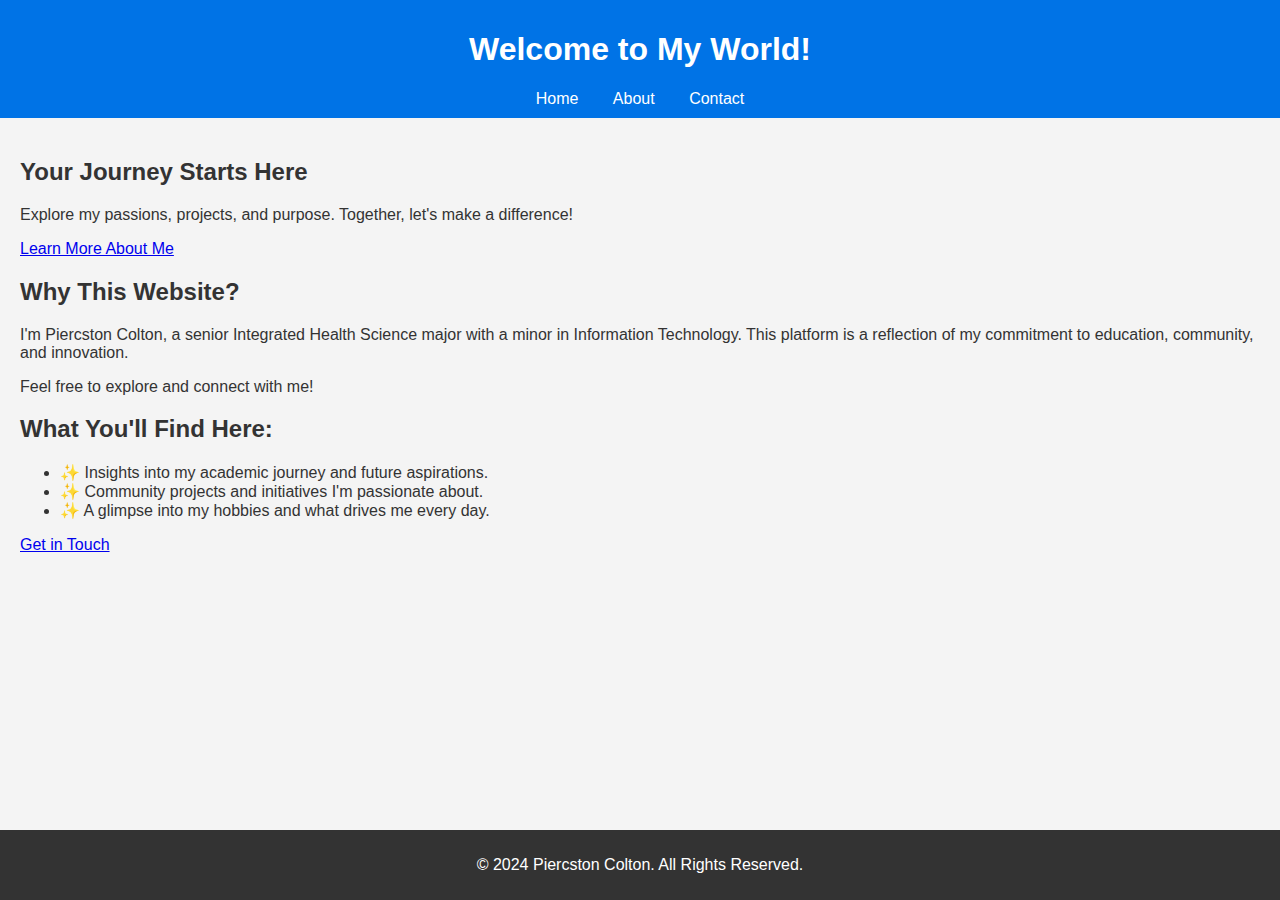
<file: index.html>
<!DOCTYPE html>
<html lang="en">
<head>
  <meta charset="UTF-8">
  <meta name="viewport" content="width=device-width, initial-scale=1.0">
  <title>Home</title>
  <link rel="stylesheet" href="styles.css">
</head>
<body>
  <header>
    <h1>Welcome to My World!</h1>
    <nav>
      <a href="index.html">Home</a>
      <a href="about.html">About</a>
      <a href="contact.html">Contact</a>
    </nav>
  </header>
  <main>
    <section class="hero">
      <h2>Your Journey Starts Here</h2>
      <p>Explore my passions, projects, and purpose. Together, let's make a difference!</p>
      <a href="about.html" class="btn">Learn More About Me</a>
    </section>

    <section class="introduction">
      <h2>Why This Website?</h2>
      <p>
        I'm Piercston Colton, a senior Integrated Health Science major with a minor in Information Technology. 
        This platform is a reflection of my commitment to education, community, and innovation.
      </p>
      <p>Feel free to explore and connect with me!</p>
    </section>

    <section class="features">
      <h2>What You'll Find Here:</h2>
      <ul>
        <li>✨ Insights into my academic journey and future aspirations.</li>
        <li>✨ Community projects and initiatives I'm passionate about.</li>
        <li>✨ A glimpse into my hobbies and what drives me every day.</li>
      </ul>
      <a href="contact.html" class="btn">Get in Touch</a>
    </section>
  </main>
  <footer>
    <p>&copy; 2024 Piercston Colton. All Rights Reserved.</p>
  </footer>
</body>
</html>
</file>
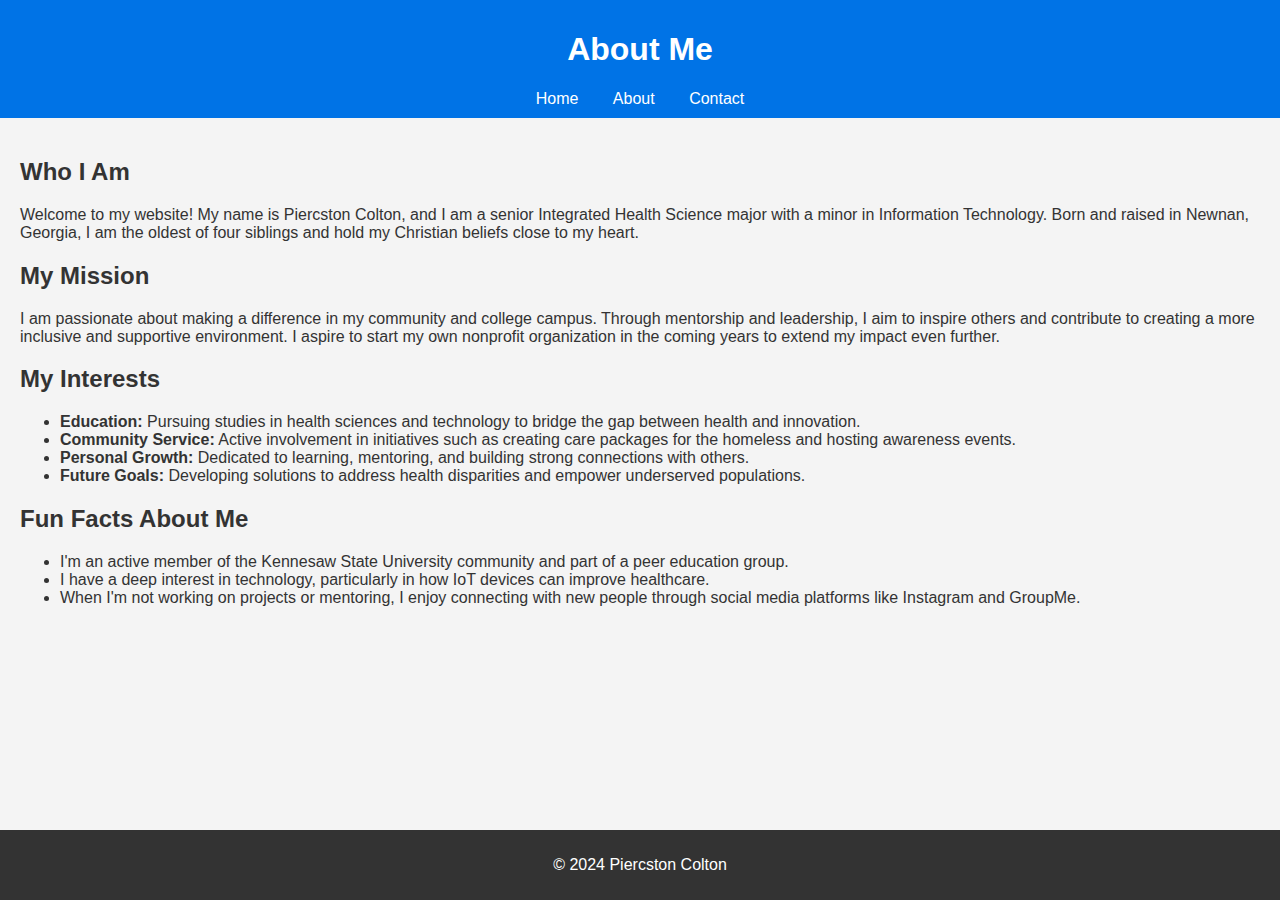
<file: about.html>
<!DOCTYPE html>
<html lang="en">
<head>
  <meta charset="UTF-8">
  <meta name="viewport" content="width=device-width, initial-scale=1.0">
  <title>About</title>
  <link rel="stylesheet" href="styles.css">
</head>
<body>
  <header>
    <h1>About Me</h1>
    <nav>
      <a href="index.html">Home</a>
      <a href="about.html">About</a>
      <a href="contact.html">Contact</a>
    </nav>
  </header>
  <main>
    <section>
      <h2>Who I Am</h2>
      <p>Welcome to my website! My name is Piercston Colton, and I am a senior Integrated Health Science major with a minor in Information Technology. Born and raised in Newnan, Georgia, I am the oldest of four siblings and hold my Christian beliefs close to my heart.</p>
    </section>

    <section>
      <h2>My Mission</h2>
      <p>I am passionate about making a difference in my community and college campus. Through mentorship and leadership, I aim to inspire others and contribute to creating a more inclusive and supportive environment. I aspire to start my own nonprofit organization in the coming years to extend my impact even further.</p>
    </section>

    <section>
      <h2>My Interests</h2>
      <ul>
        <li><strong>Education:</strong> Pursuing studies in health sciences and technology to bridge the gap between health and innovation.</li>
        <li><strong>Community Service:</strong> Active involvement in initiatives such as creating care packages for the homeless and hosting awareness events.</li>
        <li><strong>Personal Growth:</strong> Dedicated to learning, mentoring, and building strong connections with others.</li>
        <li><strong>Future Goals:</strong> Developing solutions to address health disparities and empower underserved populations.</li>
      </ul>
    </section>

    <section>
      <h2>Fun Facts About Me</h2>
      <ul>
        <li>I'm an active member of the Kennesaw State University community and part of a peer education group.</li>
        <li>I have a deep interest in technology, particularly in how IoT devices can improve healthcare.</li>
        <li>When I'm not working on projects or mentoring, I enjoy connecting with new people through social media platforms like Instagram and GroupMe.</li>
      </ul>
    </section>
  </main>
  <footer>
    <p>&copy; 2024 Piercston Colton</p>
  </footer>
</body>
</html>
</file>
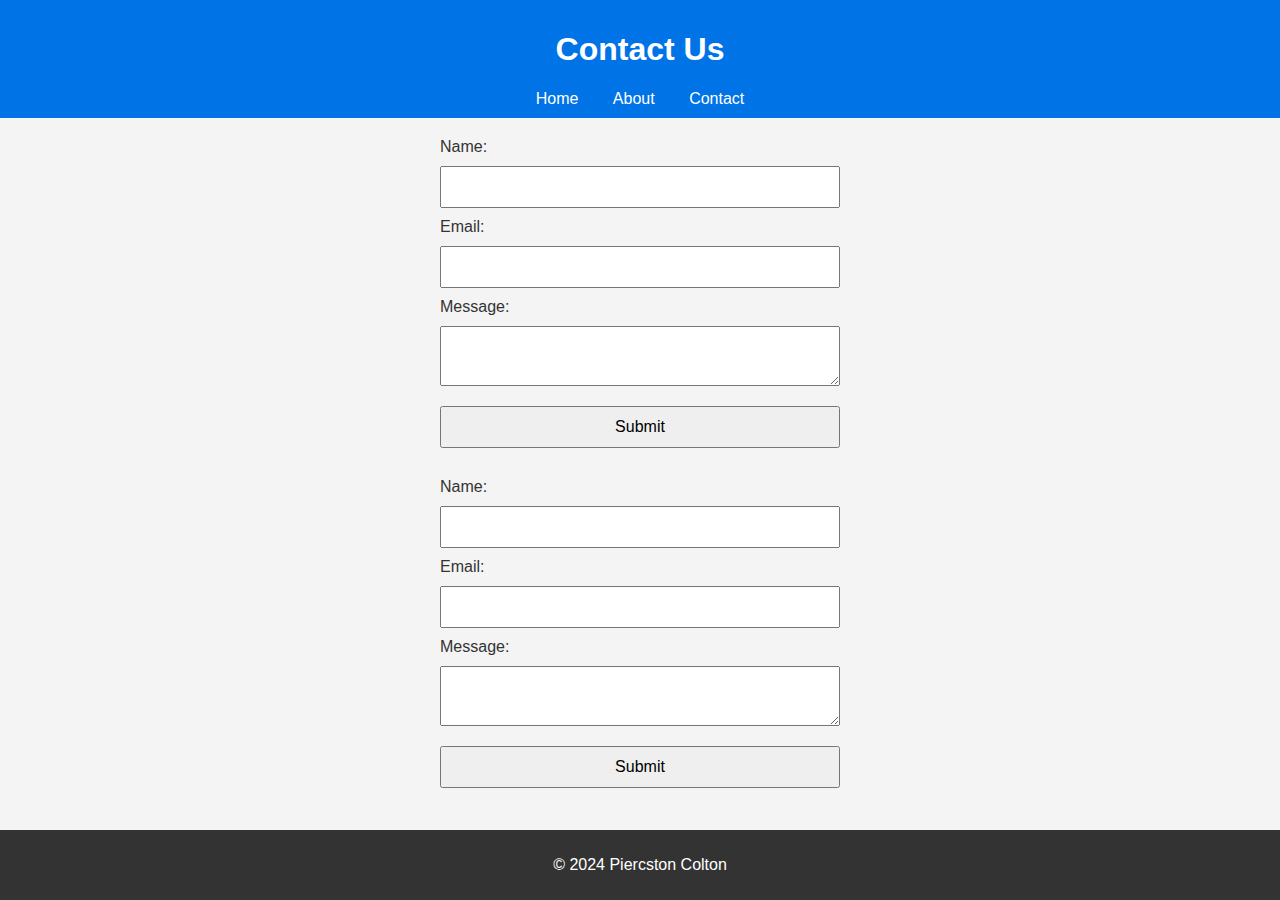
<file: contact.html>
<!DOCTYPE html>
<html lang="en">
<head>
  <meta charset="UTF-8">
  <meta name="viewport" content="width=device-width, initial-scale=1.0">
  <title>Contact</title>
  <link rel="stylesheet" href="styles.css">
</head>
<body>
  <header>
    <h1>Contact Us</h1>
    <nav>
      <a href="index.html">Home</a>
      <a href="about.html">About</a>
      <a href="contact.html">Contact</a>
    </nav>
  </header>
  <main>
    <form id="contact-form">
      <label for="name">Name:</label>
      <input type="text" id="name" name="name" required>
      <label for="email">Email:</label>
      <input type="email" id="email" name="email" required>
      <label for="message">Message:</label>
      <textarea id="message" name="message" required></textarea>
      <button type="submit">Submit</button>
    </form>
  </main>
  <footer>
    <p>&copy; 2024 Piercston Colton</p>
  </footer>
  <script src="scripts.js"></script>
</body>
</html>
<form action="/submit" method="POST">
    <label for="name">Name:</label>
    <input type="text" id="name" name="name" required>
  
    <label for="email">Email:</label>
    <input type="email" id="email" name="email" required>
  
    <label for="message">Message:</label>
    <textarea id="message" name="message" required></textarea>
  
    <button type="submit">Submit</button>
  </form>
</file>
<file: styles.css>
body {
  font-family: Arial, sans-serif;
  margin: 0;
  padding: 0;
  background-color: #f4f4f4;
  color: #333;
}

header {
  background-color: #0073e6;
  color: white;
  padding: 10px 0;
  text-align: center;
}

nav a {
  margin: 0 15px;
  text-decoration: none;
  color: white;
}

nav a:hover {
  text-decoration: underline;
}

main {
  padding: 20px;
}

footer {
  text-align: center;
  background-color: #333;
  color: white;
  padding: 10px 0;
  position: fixed;
  width: 100%;
  bottom: 0;
}

form {
  display: flex;
  flex-direction: column;
  max-width: 400px;
  margin: 0 auto;
}

input, textarea, button {
  margin: 10px 0;
  padding: 10px;
  font-size: 16px;
}
</file>
